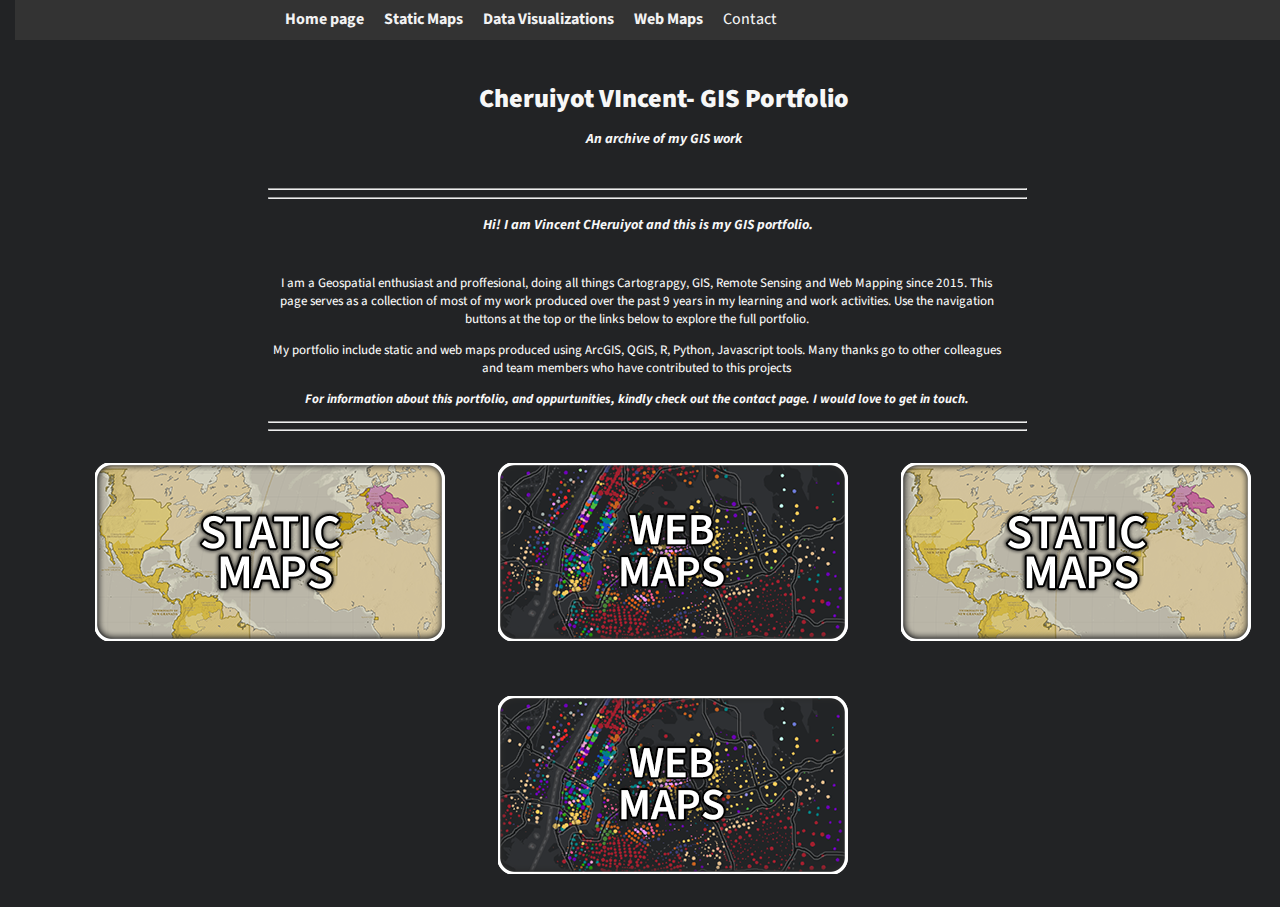
<file: index.html>
<html lang="en">
<head>
  <meta charset="UTF-8">
  <meta name="viewport" content="width=device-width, initial-scale=1.0">
  <title>Meet Vincent Cheruiyot</title>
  <link rel="icon" type="image/x-icon" href="Images\favicon.png">
  <link rel="stylesheet" href="styles.css">
  <link href="https://fonts.googleapis.com/css?family=Oswald" rel="stylesheet">
	<link href="https://fonts.googleapis.com/css?family=Share+Tech+Mono&display=swap" rel="stylesheet"> 
	<link href="https://fonts.googleapis.com/css2?family=Source+Code+Pro&display=swap" rel="stylesheet"> 
	<link href="https://fonts.googleapis.com/css2?family=Roboto+Mono&display=swap" rel="stylesheet">
	<link href="https://fonts.googleapis.com/css2?family=Crimson+Text&display=swap" rel="stylesheet">
	<link href="https://fonts.googleapis.com/css2?family=Crimson+Pro&display=swap" rel="stylesheet">
	<link href="https://fonts.googleapis.com/css2?family=Noto+Serif&display=swap" rel="stylesheet">
	<link href="https://fonts.googleapis.com/css2?family=Source+Sans+Pro&display=swap" rel="stylesheet">
</head>
<body>
  <div class="navbar">
    <div class="row">
      <div class="column">
        <a href=#><b>Home page</b></a>
        <a href="https://vn-cheruiyot.github.io/staticmaps/" ><b>Static Maps</b></a>
        <a href=#><b>Data Visualizations</b></a>
        <a href=#><b>Web Maps</b></a> 
        <a href=#<b>Contact</b></a> 
      </div>
    </div>
  </div>	  
  <div class="main">
    <h1 class="mainpageheader"><strong> Cheruiyot VIncent- GIS Portfolio</strong></h1>
    <h2 class="pagesubtitle"> An archive of my GIS work</h2>
    <!-- <img src="Images\favicon.png" alt="Images\favicon.png" class="center-image"> -->
    </div>
  <div class="introtext">
    <hr>
    <hr>
    <h2 class="pagesubtitle">Hi! I am Vincent CHeruiyot and this is my GIS portfolio.</h2>
    <p>I am a Geospatial enthusiast and proffesional, doing all things Cartograpgy, GIS, Remote Sensing and Web Mapping since 2015. This page serves as a collection of most of my work produced over the past 9 years in my learning and work activities. Use the navigation buttons at the top or the links below to explore the full portfolio. </p>
    <p>My portfolio include static and web maps produced using  ArcGIS, QGIS, R, Python, Javascript tools. Many thanks go to other colleagues and team members who have contributed to this projects</p>
    <p style="font-style: italic;"> <strong>For information about this portfolio, and oppurtunities, kindly check out the contact page. I would love to get in touch.</strong></p>
    <hr>
    <hr>
  </div>
  <div class="portfoliogallery">
    <div class = "row">
      <div class="column" style="float: none; padding: 0px;">
        <a target="_blank" href = "https://vn-cheruiyot.github.io/staticmaps/"><img style="padding: 25px;" src="Images/StaticMaps.png"></a>
        <a target="_blank" href = #><img style="padding: 25px;" src="Images/WebMaps.png"></a>
        <a target="_blank" href = #><img style="padding: 25px;" src="Images/StaticMaps.png"></a>
        <a target="_blank" href = #><img style="padding: 25px;" src="Images/WebMaps.png"></a>

      </div>
   </div>
  </div>
</body>
</html>
</file>
<file: styles.css>
body {
    font-family: "source sans pro";
    background:#222325;
    color:#f7f7f7;
    font-size: 13px;
    font-style: normal;
    font-weight: 450;
    line-height: 18px;
    padding-left: 0%;
    padding-right: 0%;
    margin-right: 0px;
    margin-left: 0px;
}
#map { 
    width: 100%;
    height: 100%;
 }

.navbar {
font-size: 18px;
overflow: hidden;
background-color: #333;
position: fixed;
top: 0;
width:100%;
line-height: 18.5px;
font-size: 16px;
font-weight: 450;
justify-content: center;
padding-left: 4px;
padding-bottom: 1px;
z-index: 99;
}
.navbar a {
float: left;
color: #f2f2f2;
text-align: center;
padding: 10px;
text-decoration: none;
line-height: 18.5px;
font-size: 16px;
font-weight: 450;
}
.navbar a:hover {
    background: #ddd;
    color: black;
    border-radius: 5px;

}
.main {
    margin-top: 30px;
    padding-left:30px;

}
.mainpageheader {
    padding-top:60px;
    text-align: center;
}
.pagesubtitle {
    margin-bottom: 40px;
    padding-top: 5px;
    font-style: italic;
    text-align:center;
    font-size: 14px;
    font:"source sans "
}
a {
line-height: 0px;
color: #ffffff;
text-decoration-color: #efefef;
}
.column {
    float:none;
    padding-left: 20%;
    
}
.introtext{
text-align: center;
padding: top 25px;
padding-left: 20%;
padding-right: 20%;
}
.portfoliogallery {
    text-align: center;
    margin-left: 4%;
    }

    @media screen and  (max-width:1280px){
        body {
            margin-left: 15px;
        }
        p {
            margin-right:22px;
        }
        h3 {
            margin-right: 22px;
        }
        .sidenav {display:none;}
        .navbar {font-size: 18px;}
        .main {
            margin-left: 15px;
            padding-left: 1.5%;
        }
    }
</file>
